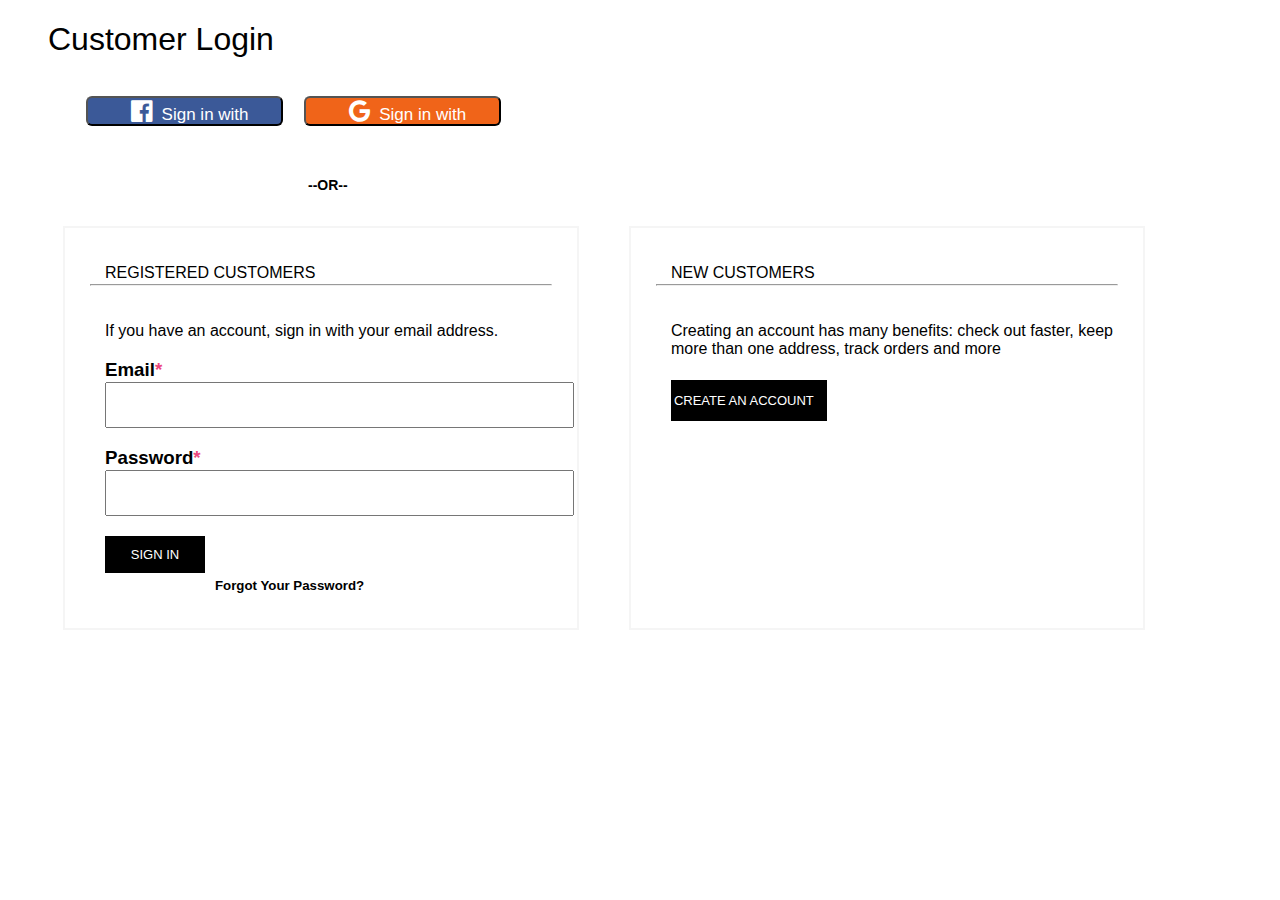
<file: last stage/loginSignup/login.html>
<!DOCTYPE html>
<html lang="en">
<head>
    <meta charset="UTF-8">
    <meta http-equiv="X-UA-Compatible" content="IE=edge">
    <meta name="viewport" content="width=device-width, initial-scale=1.0">
    <link rel="styleSheet" href="https://cdn.jsdelivr.net/npm/bootstrap-icons@1.3.0/font/bootstrap-icons.css">
    <link rel='stylesheet' href='https://cdnjs.cloudflare.com/ajax/libs/font-awesome/4.7.0/css/font-awesome.min.css'>        
    <link rel="icon" type="image/x-icon" href="https://cdn.apk-cloud.com/detail/image/com.cosmatic.beauty.beautybebo-w130.png" />
    <title>loginPage</title>
    
</head>
<style>
    *{font-family: Roboto, Oxygen, Ubuntu, Cantarell, 'Open Sans', 'Helvetica Neue', sans-serif;
}
  #container{
      height:500px;
      width:90%;
      display:flex;   margin-left:30px;
      align-items: center;
  }
  .registered{border:2px solid whitesmoke;
      width:45%;
      height:400px;
      margin:25px;
  }
  .newcustomer{border:2px solid whitesmoke;
      width:45%;
      height:400px;
      margin:25px;
  }
  #social{width:40%;height:60px;margin:30px;margin-left:70px}
  p{
      margin-left:40px;
      margin-bottom:2px;
      margin-top:36px;
  }
  b{color:rgb(235, 72, 127)}
  hr{width:90%;align-items: center;margin-top: 0px;}
  #signin{
      height:37px;
      width:100px;
      background-color: black;
      color:white;
      margin:20px;
      margin-left:40px;
      border:1px solid black;
      font-size: 13px;}
      #signin:hover{background-color:rgb(235, 72, 127) ;}
      #createaccount{
      height:37px;
      width:150px;
      background-color: black;
      color:white;
      margin:20px;
      margin-left:40px;
      border:1px solid black;
      font-size: 13px;}
      #createaccount:hover{background-color:rgb(235, 72, 127) ;}
      input{
          margin-left:40px;
          height:40px;
          width:90%;
      }
      h3{
          margin-left:40px;
          margin-bottom:1px
      }
      h5{margin-left:150px;
      margin-top:-15px}
      h5:hover{color:rgb(235, 72, 127) ;}
      h1{  margin-left:40px;font-weight: lighter;}
      button{align-items: center; border-radius: 6px;}
      .facebook{width:39%;height:30px;margin:8px;font-size: 17px;color:white;box-sizing: border-box;background-color:rgb(59,89,152);}
      .facebook:hover{background-color:blue;}
      .google{width:39%;height:30px;margin:8px;color:white;box-sizing: border-box;font-size: 17px;background-color: rgb(240,100,25);}
      .fa{
            font-size: 25px;margin-left:1px;
        }
      h6{margin-left: 230px;font-size: 14px;}
  </style>
  <body>
      <h1> Customer Login</h1>
      <form id="">
        <div id="social"><button class="facebook"><i class='fa fa-facebook-official' style="color: white; ;width :40px;"></i>Sign in with Facebook</button>
          <button class="google"><i class='fa fa-google' style='color:white;width :40px;'></i>Sign in with Google</button>
          <h6>--OR--</h6>
      </div> 
      </div>  
    </form>
    <form action="" id="formSignin">
          <div id="container">
              
              <div class="registered">
                  <p>REGISTERED CUSTOMERS</p>
                  <hr>
                  <p>If you have an account, sign in with your email address.</p>
                 <h3>Email<b>*</b></h3> 
                  <input type="email" id="email"><br>
                  <h3>Password<b>*</b></h3>
                  <input type="password" id="pass"><br>
                  <input id="signin" type="submit" value="SIGN IN"/>
                  <h5>Forgot Your Password?</h5>
              </div>
            </form> 


               <div class="newcustomer">
                  <p>NEW CUSTOMERS</p>
                  <hr>
                  <p>Creating an account has many benefits: check out faster, keep more than one address, track orders and more</p>
                  <form action="">
                  <input id="createaccount" type="on" value="CREATE AN ACCOUNT"/>
              </div>
          
            

      </div>

     
  </body>
</html>
<script src="./login.js"></script>
</file>
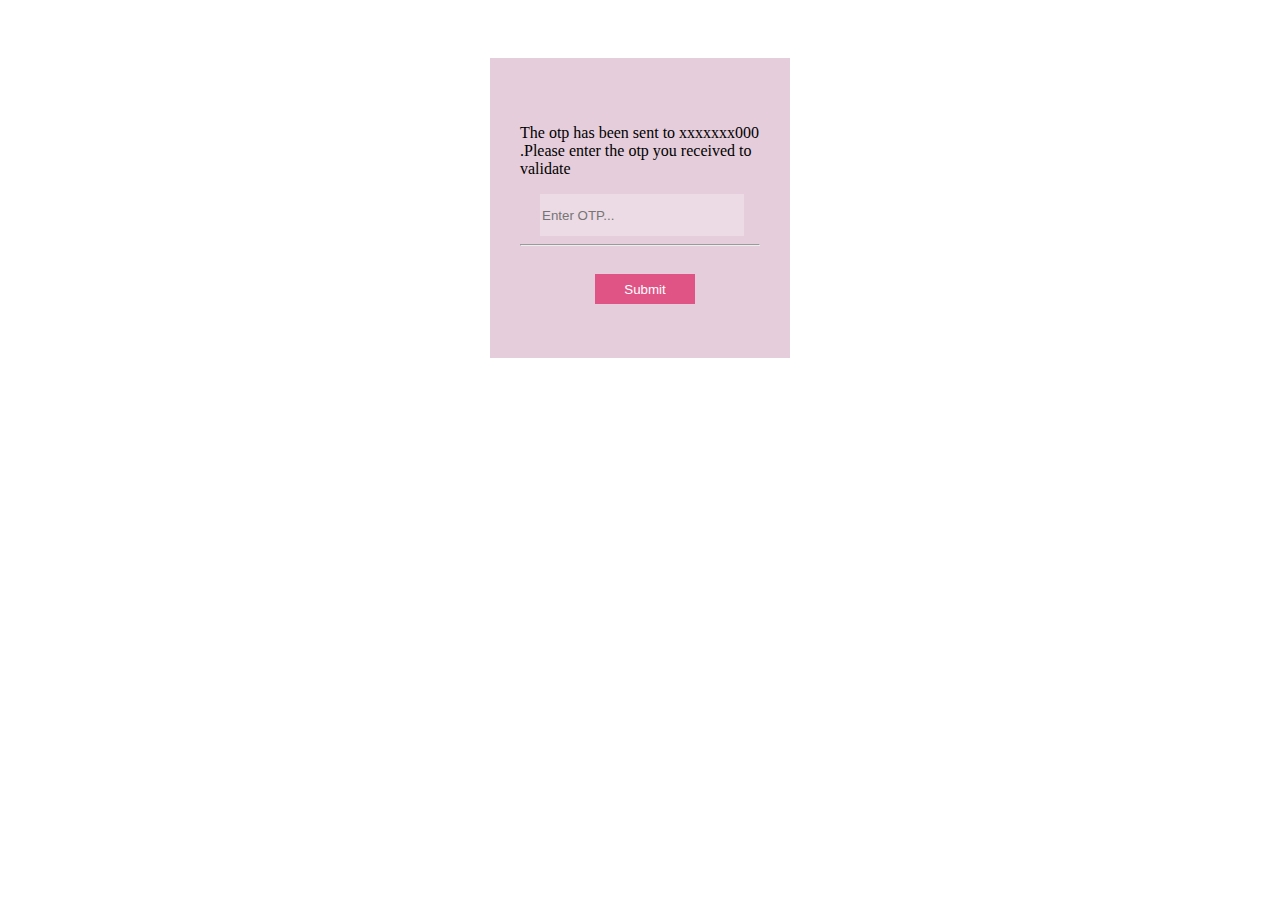
<file: last stage/beauty-bebo/Merging/OTP/otp.html>
<!DOCTYPE html>
<html lang="en">
<head>
    <meta charset="UTF-8">
    <meta http-equiv="X-UA-Compatible" content="IE=edge">
    <meta name="viewport" content="width=device-width, initial-scale=1.0">
    <title>otppage</title>
    <style>
        body
        {
            background-image: url('https://st2.depositphotos.com/4501207/11658/i/950/depositphotos_116589326-stock-photo-set-of-cosmetic-products-on.jpg');
            padding-top: 50px;
        }
        #container{
           width:300px;
           height:300px;
           background-color: rgba(170, 90, 137, 0.3);
             margin:auto;
        }
         
        #innerBox{
            padding:50px 30px;

           } 
          
           #otpBtn
           {
            background-color:  #E05385; 
            border: none;
            width: 100px;
            height: 30px;
            margin-top: 20px;
            margin-left: 75px;
            color: white;
           }
           #inputBox
           {
               width: 200px;
               height: 40px;
               margin-left: 20px;
               border: none;
                background-color: rgba(253, 251, 252, 0.3);
                
               
              
           }
           
      
    </style>
   
</head>
<body>
    <form action="" id="otpbox">
    <div id="container">
     <div id="innerBox">
       <p> The otp has been sent to xxxxxxx000 .Please enter the otp you received to validate </p>
    
        <input id="inputBox" type="password" placeholder="Enter OTP...">
        <hr>
       <input type="submit" id="otpBtn" value="Submit" >
   
    </div>
   
   </div>
</form>

</body>

</html>
<script src="otp.js"></script>
</file>
